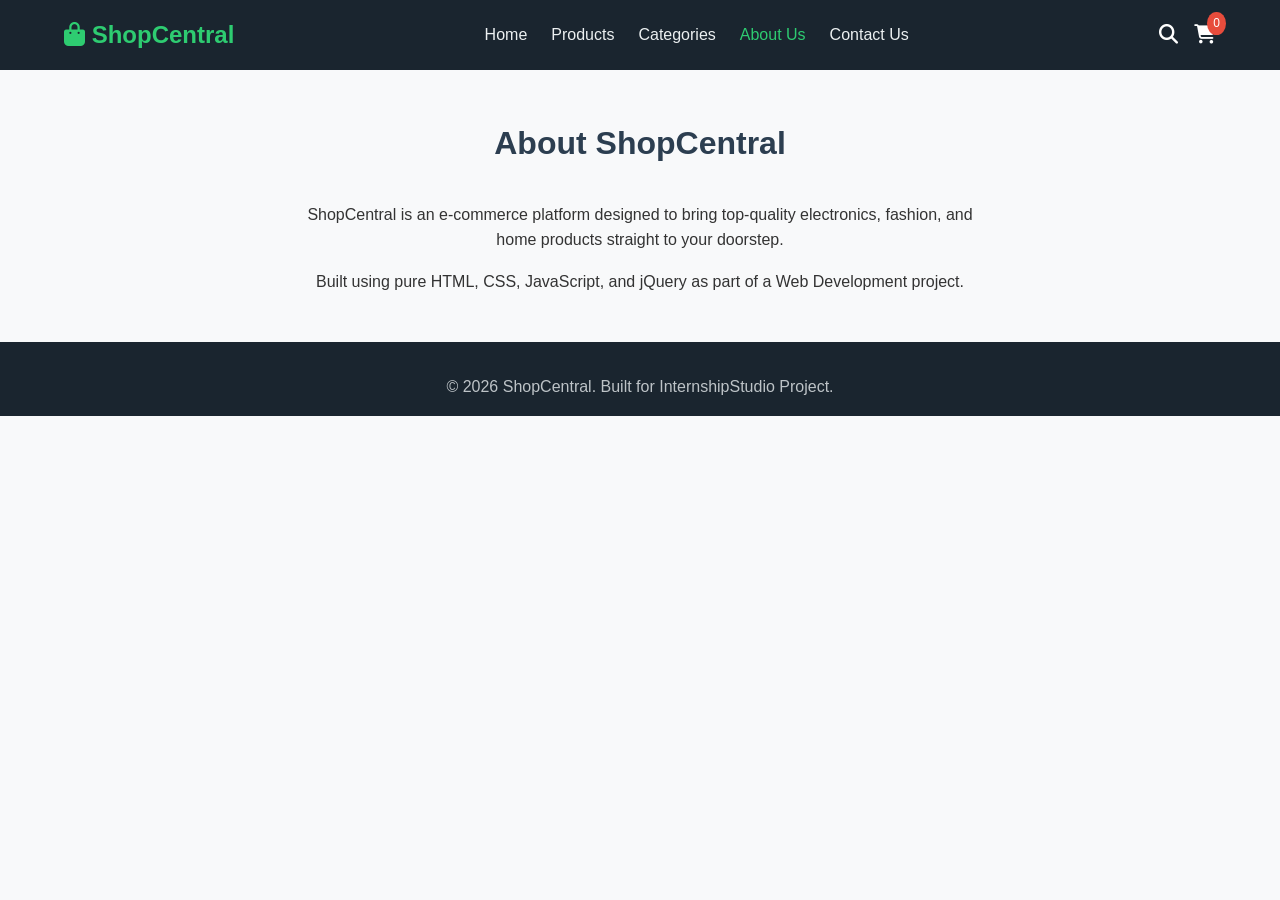
<file: about.html>
<!DOCTYPE html>
<html lang="en">
<head>
    <meta charset="UTF-8">
    <meta name="viewport" content="width=device-width, initial-scale=1.0">
    <title>About Us - ShopCentral</title>
    <link rel="stylesheet" href="style.css">
    <link rel="stylesheet" href="https://cdnjs.cloudflare.com/ajax/libs/font-awesome/6.4.0/css/all.min.css">
</head>
<body>
    <header class="navbar">
        <div class="logo"><a href="index.html"><i class="fa-solid fa-bag-shopping"></i> ShopCentral</a></div>
        <nav>
            <ul class="nav-links">
                <li><a href="index.html">Home</a></li>
                <li><a href="products.html">Products</a></li>
                <li><a href="category.html">Categories</a></li>
                <li><a href="about.html" class="active">About Us</a></li>
                <li><a href="contact.html">Contact Us</a></li>
            </ul>
        </nav>
        <div class="nav-actions">
            <a href="search.html" class="icon-btn"><i class="fa-solid fa-magnifying-glass"></i></a>
            <a href="cart.html" class="icon-btn">
                <i class="fa-solid fa-cart-shopping"></i>
                <span class="badge" id="cart-count">0</span>
            </a>
        </div>
    </header>

    <section class="section" style="max-width: 800px; margin: 0 auto; text-align: center;">
        <h2 class="section-title">About ShopCentral</h2>
        <p>ShopCentral is an e-commerce platform designed to bring top-quality electronics, fashion, and home products straight to your doorstep.</p>
        <p style="margin-top: 1rem;">Built using pure HTML, CSS, JavaScript, and jQuery as part of a Web Development project.</p>
    </section>

    <footer>
        <p>&copy; 2026 ShopCentral. Built for InternshipStudio Project.</p>
    </footer>

    <script src="https://code.jquery.com/jquery-3.6.0.min.js"></script>
    <script src="script.js"></script>
</body>
</html>
</file>
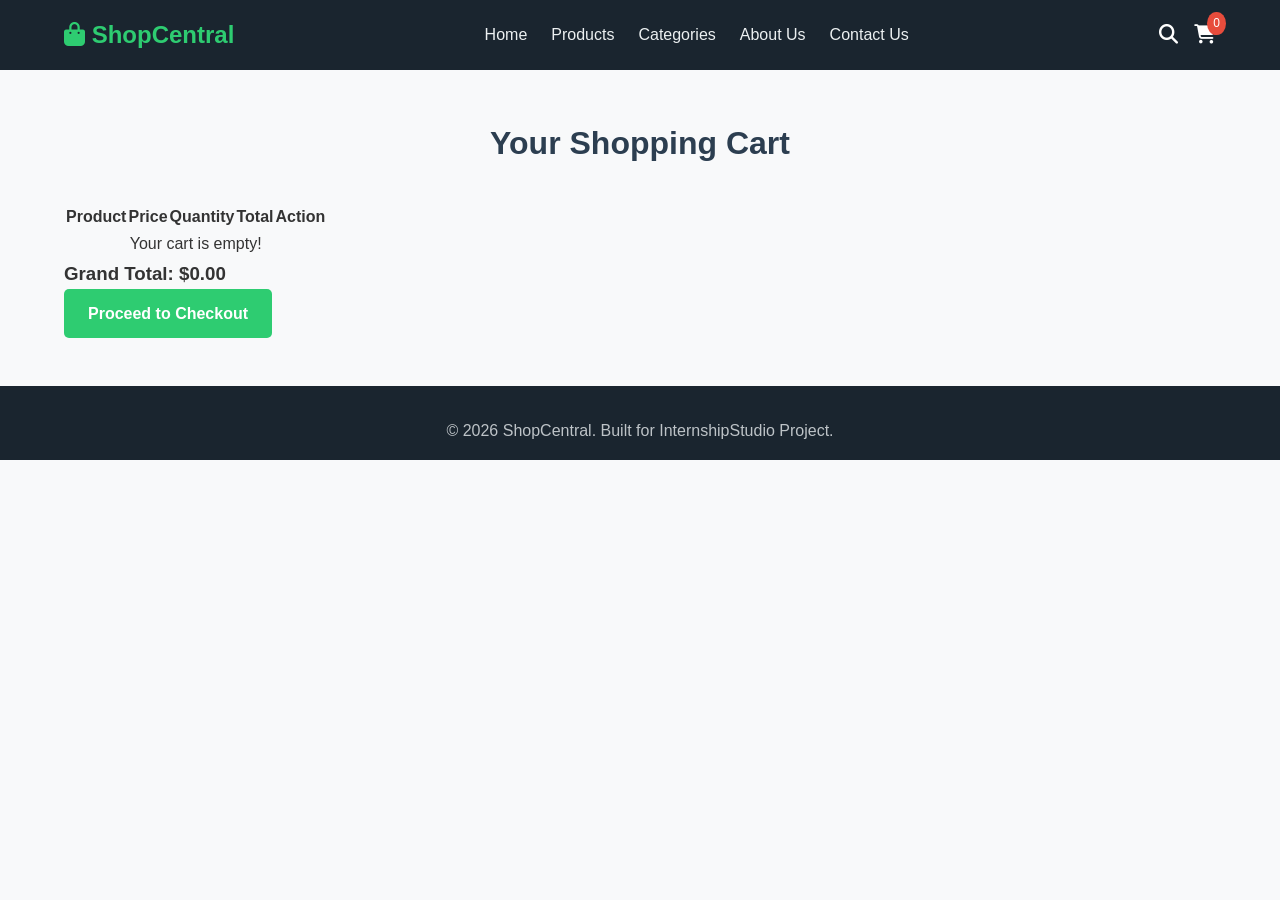
<file: cart.html>
<!DOCTYPE html>
<html lang="en">
<head>
    <meta charset="UTF-8">
    <meta name="viewport" content="width=device-width, initial-scale=1.0">
    <title>Shopping Cart - ShopCentral</title>
    <link rel="stylesheet" href="style.css">
    <link rel="stylesheet" href="https://cdnjs.cloudflare.com/ajax/libs/font-awesome/6.4.0/css/all.min.css">
</head>
<body>
    <header class="navbar">
        <div class="logo"><a href="index.html"><i class="fa-solid fa-bag-shopping"></i> ShopCentral</a></div>
        <nav>
            <ul class="nav-links">
                <li><a href="index.html">Home</a></li>
                <li><a href="products.html">Products</a></li>
                <li><a href="category.html">Categories</a></li>
                <li><a href="about.html">About Us</a></li>
                <li><a href="contact.html">Contact Us</a></li>
            </ul>
        </nav>
        <div class="nav-actions">
            <a href="search.html" class="icon-btn"><i class="fa-solid fa-magnifying-glass"></i></a>
            <a href="cart.html" class="icon-btn cart-badge-container">
                <i class="fa-solid fa-cart-shopping"></i>
                <span class="badge" id="cart-count">0</span>
            </a>
        </div>
    </header>

    <section class="section">
        <h2 class="section-title">Your Shopping Cart</h2>
        <div id="cart-content">
            <table class="cart-table">
                <thead>
                    <tr>
                        <th>Product</th>
                        <th>Price</th>
                        <th>Quantity</th>
                        <th>Total</th>
                        <th>Action</th>
                    </tr>
                </thead>
                <tbody id="cart-items">
                    <!-- Dynamic Cart Rows -->
                </tbody>
            </table>
            <div class="cart-summary">
                <h3>Grand Total: $<span id="grand-total">0.00</span></h3>
                <a href="checkout.html" class="btn primary-btn">Proceed to Checkout</a>
            </div>
        </div>
    </section>

    <footer>
        <p>&copy; 2026 ShopCentral. Built for InternshipStudio Project.</p>
    </footer>

    <script src="https://code.jquery.com/jquery-3.6.0.min.js"></script>
    <script src="script.js"></script>
</body>
</html>
</file>
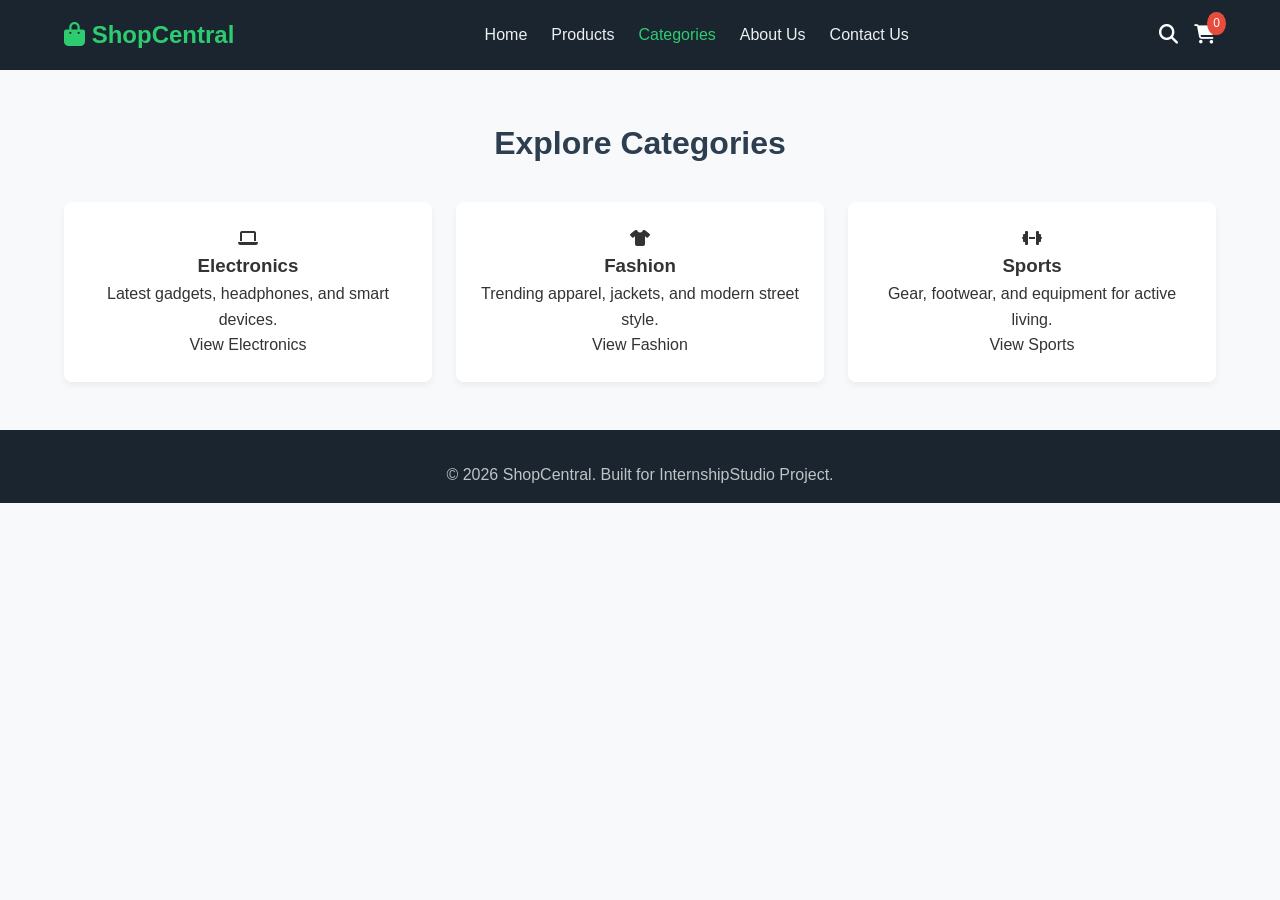
<file: category.html>
<!DOCTYPE html>
<html lang="en">
<head>
    <meta charset="UTF-8">
    <meta name="viewport" content="width=device-width, initial-scale=1.0">
    <title>Categories - ShopCentral</title>
    <link rel="stylesheet" href="style.css">
    <link rel="stylesheet" href="https://cdnjs.cloudflare.com/ajax/libs/font-awesome/6.4.0/css/all.min.css">
</head>
<body>
    <header class="navbar">
        <div class="logo"><a href="index.html"><i class="fa-solid fa-bag-shopping"></i> ShopCentral</a></div>
        <nav>
            <ul class="nav-links">
                <li><a href="index.html">Home</a></li>
                <li><a href="products.html">Products</a></li>
                <li><a href="category.html" class="active">Categories</a></li>
                <li><a href="about.html">About Us</a></li>
                <li><a href="contact.html">Contact Us</a></li>
            </ul>
        </nav>
        <div class="nav-actions">
            <a href="search.html" class="icon-btn"><i class="fa-solid fa-magnifying-glass"></i></a>
            <a href="cart.html" class="icon-btn">
                <i class="fa-solid fa-cart-shopping"></i>
                <span class="badge" id="cart-count">0</span>
            </a>
        </div>
    </header>

    <section class="section">
        <h2 class="section-title">Explore Categories</h2>
        <div class="category-grid">
            <div class="cat-card">
                <i class="fa-solid fa-laptop"></i>
                <h3>Electronics</h3>
                <p>Latest gadgets, headphones, and smart devices.</p>
                <a href="products.html" class="cat-link">View Electronics</a>
            </div>
            <div class="cat-card">
                <i class="fa-solid fa-shirt"></i>
                <h3>Fashion</h3>
                <p>Trending apparel, jackets, and modern street style.</p>
                <a href="products.html" class="cat-link">View Fashion</a>
            </div>
            <div class="cat-card">
                <i class="fa-solid fa-dumbbell"></i>
                <h3>Sports</h3>
                <p>Gear, footwear, and equipment for active living.</p>
                <a href="products.html" class="cat-link">View Sports</a>
            </div>
        </div>
    </section>

    <footer>
        <p>&copy; 2026 ShopCentral. Built for InternshipStudio Project.</p>
    </footer>

    <script src="https://code.jquery.com/jquery-3.6.0.min.js"></script>
    <script src="script.js"></script>
</body>
</html>
</file>
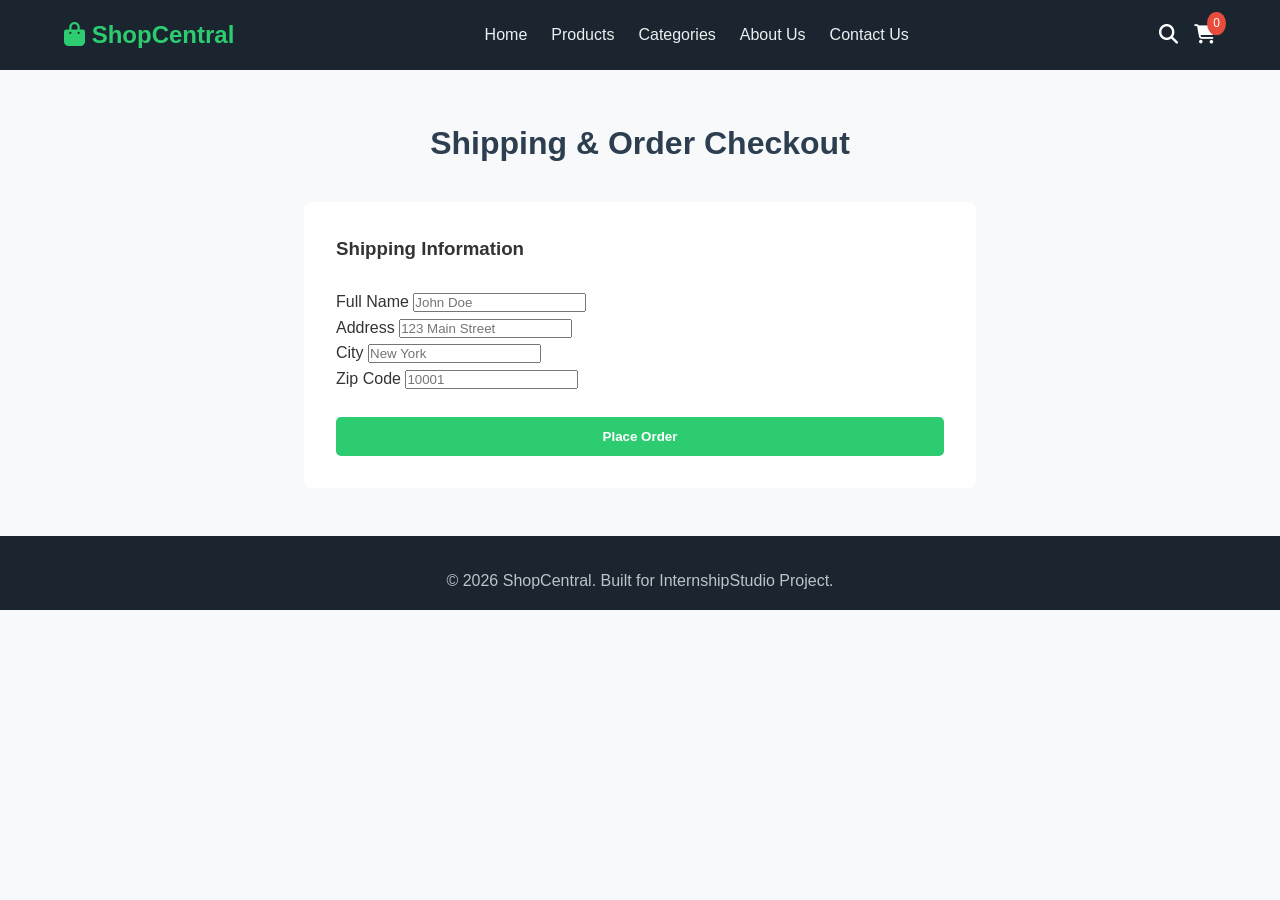
<file: checkout.html>
<!DOCTYPE html>
<html lang="en">
<head>
    <meta charset="UTF-8">
    <meta name="viewport" content="width=device-width, initial-scale=1.0">
    <title>Checkout - ShopCentral</title>
    <link rel="stylesheet" href="style.css">
    <link rel="stylesheet" href="https://cdnjs.cloudflare.com/ajax/libs/font-awesome/6.4.0/css/all.min.css">
</head>
<body>
    <header class="navbar">
        <div class="logo"><a href="index.html"><i class="fa-solid fa-bag-shopping"></i> ShopCentral</a></div>
        <nav>
            <ul class="nav-links">
                <li><a href="index.html">Home</a></li>
                <li><a href="products.html">Products</a></li>
                <li><a href="category.html">Categories</a></li>
                <li><a href="about.html">About Us</a></li>
                <li><a href="contact.html">Contact Us</a></li>
            </ul>
        </nav>
        <div class="nav-actions">
            <a href="search.html" class="icon-btn"><i class="fa-solid fa-magnifying-glass"></i></a>
            <a href="cart.html" class="icon-btn">
                <i class="fa-solid fa-cart-shopping"></i>
                <span class="badge" id="cart-count">0</span>
            </a>
        </div>
    </header>

    <section class="section" style="max-width: 800px; margin: 0 auto;">
        <h2 class="section-title">Shipping & Order Checkout</h2>
        <form id="checkout-form" style="background: white; padding: 2rem; border-radius: 8px;">
            <h3>Shipping Information</h3>
            <br>
            <div class="form-group">
                <label for="fullname">Full Name</label>
                <input type="text" id="fullname" required placeholder="John Doe">
            </div>
            <div class="form-group">
                <label for="address">Address</label>
                <input type="text" id="address" required placeholder="123 Main Street">
            </div>
            <div class="form-group">
                <label for="city">City</label>
                <input type="text" id="city" required placeholder="New York">
            </div>
            <div class="form-group">
                <label for="zip">Zip Code</label>
                <input type="text" id="zip" required placeholder="10001">
            </div>
            <br>
            <button type="submit" class="btn primary-btn" style="width: 100%;">Place Order</button>
        </form>
    </section>

    <footer>
        <p>&copy; 2026 ShopCentral. Built for InternshipStudio Project.</p>
    </footer>

    <script src="https://code.jquery.com/jquery-3.6.0.min.js"></script>
    <script src="script.js"></script>
</body>
</html>
</file>
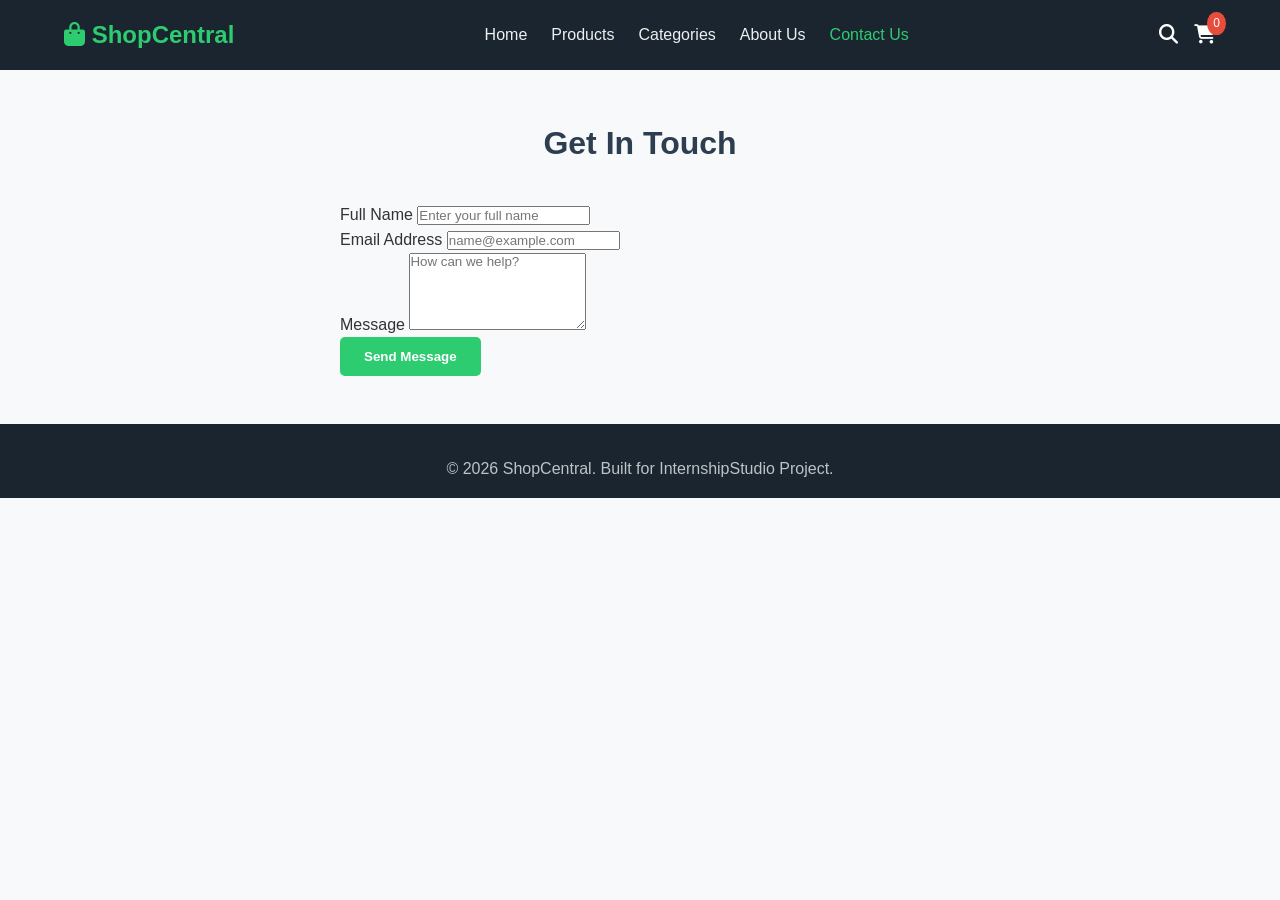
<file: contact.html>
<!DOCTYPE html>
<html lang="en">
<head>
    <meta charset="UTF-8">
    <meta name="viewport" content="width=device-width, initial-scale=1.0">
    <title>Contact Us - ShopCentral</title>
    <link rel="stylesheet" href="style.css">
    <link rel="stylesheet" href="https://cdnjs.cloudflare.com/ajax/libs/font-awesome/6.4.0/css/all.min.css">
</head>
<body>
    <header class="navbar">
        <div class="logo"><a href="index.html"><i class="fa-solid fa-bag-shopping"></i> ShopCentral</a></div>
        <nav>
            <ul class="nav-links">
                <li><a href="index.html">Home</a></li>
                <li><a href="products.html">Products</a></li>
                <li><a href="category.html">Categories</a></li>
                <li><a href="about.html">About Us</a></li>
                <li><a href="contact.html" class="active">Contact Us</a></li>
            </ul>
        </nav>
        <div class="nav-actions">
            <a href="search.html" class="icon-btn"><i class="fa-solid fa-magnifying-glass"></i></a>
            <a href="cart.html" class="icon-btn">
                <i class="fa-solid fa-cart-shopping"></i>
                <span class="badge" id="cart-count">0</span>
            </a>
        </div>
    </header>

    <section class="section">
        <h2 class="section-title">Get In Touch</h2>
        <form id="contact-form" style="max-width: 600px; margin: 0 auto;">
            <div class="form-group">
                <label for="name">Full Name</label>
                <input type="text" id="name" required placeholder="Enter your full name">
            </div>
            <div class="form-group">
                <label for="email">Email Address</label>
                <input type="email" id="email" required placeholder="name@example.com">
            </div>
            <div class="form-group">
                <label for="message">Message</label>
                <textarea id="message" rows="5" required placeholder="How can we help?"></textarea>
            </div>
            <button type="submit" class="btn primary-btn">Send Message</button>
        </form>
    </section>

    <footer>
        <p>&copy; 2026 ShopCentral. Built for InternshipStudio Project.</p>
    </footer>

    <script src="https://code.jquery.com/jquery-3.6.0.min.js"></script>
    <script src="script.js"></script>
</body>
</html>
</file>
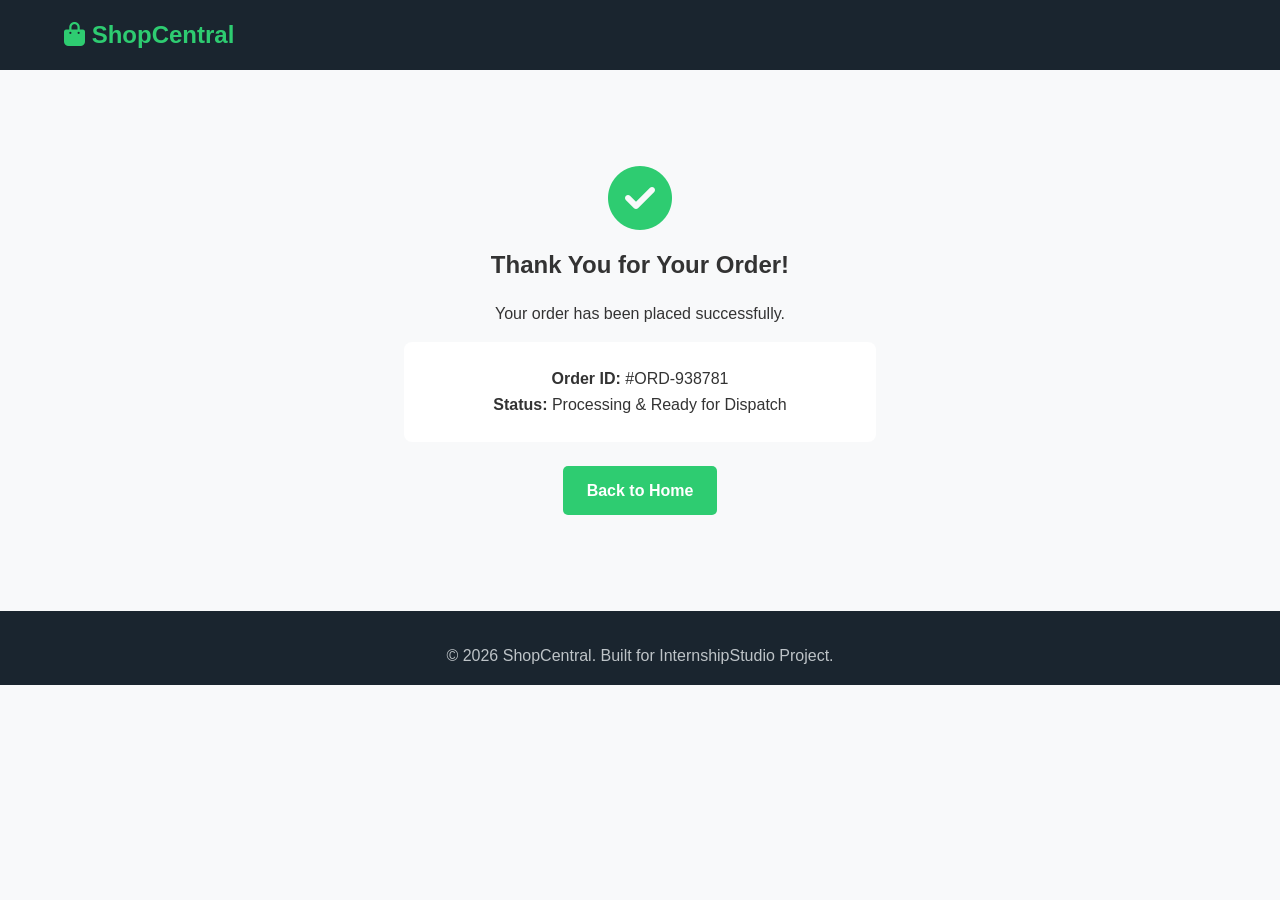
<file: order-confirmation.html>
<!DOCTYPE html>
<html lang="en">
<head>
    <meta charset="UTF-8">
    <meta name="viewport" content="width=device-width, initial-scale=1.0">
    <title>Order Confirmation - ShopCentral</title>
    <link rel="stylesheet" href="style.css">
    <link rel="stylesheet" href="https://cdnjs.cloudflare.com/ajax/libs/font-awesome/6.4.0/css/all.min.css">
</head>
<body>
    <header class="navbar">
        <div class="logo"><a href="index.html"><i class="fa-solid fa-bag-shopping"></i> ShopCentral</a></div>
    </header>

    <section class="section" style="text-align: center; max-width: 600px; margin: 3rem auto;">
        <i class="fa-solid fa-circle-check" style="font-size: 4rem; color: #2ecc71; margin-bottom: 1rem;"></i>
        <h2>Thank You for Your Order!</h2>
        <p style="margin: 1rem 0;">Your order has been placed successfully.</p>
        <div style="background: white; padding: 1.5rem; border-radius: 8px; margin-bottom: 1.5rem;">
            <p><strong>Order ID:</strong> #ORD-<span id="order-id">84920</span></p>
            <p><strong>Status:</strong> Processing & Ready for Dispatch</p>
        </div>
        <a href="index.html" class="btn primary-btn">Back to Home</a>
    </section>

    <footer>
        <p>&copy; 2026 ShopCentral. Built for InternshipStudio Project.</p>
    </footer>

    <script src="https://code.jquery.com/jquery-3.6.0.min.js"></script>
    <script src="script.js"></script>
</body>
</html>
</file>
<file: style.css>
* {
    box-sizing: border-box;
    margin: 0;
    padding: 0;
    font-family: 'Segoe UI', Tahoma, Geneva, Verdana, sans-serif;
}

body {
    background-color: #f8f9fa;
    color: #333;
    line-height: 1.6;
}

a {
    text-decoration: none;
    color: inherit;
}

ul {
    list-style: none;
}

/* Navbar Styling */
.navbar {
    display: flex;
    justify-content: space-between;
    align-items: center;
    background-color: #1a252f;
    color: white;
    padding: 1rem 5%;
    position: sticky;
    top: 0;
    z-index: 1000;
}

.logo a {
    font-size: 1.5rem;
    font-weight: bold;
    color: #2ecc71;
}

.nav-links {
    display: flex;
    gap: 1.5rem;
}

.nav-links a {
    color: #ecf0f1;
    transition: color 0.3s;
}

.nav-links a:hover, .nav-links a.active {
    color: #2ecc71;
}

.nav-actions {
    display: flex;
    gap: 1rem;
    align-items: center;
}

.icon-btn {
    font-size: 1.2rem;
    color: white;
    position: relative;
}

.badge {
    position: absolute;
    top: -8px;
    right: -10px;
    background-color: #e74c3c;
    color: white;
    border-radius: 50%;
    padding: 2px 6px;
    font-size: 0.75rem;
}

/* Hero Slider */
.slider-container {
    height: 400px;
    position: relative;
    overflow: hidden;
}

.slide {
    height: 100%;
    background-size: cover;
    background-position: center;
    display: flex;
    align-items: center;
    justify-content: center;
    text-align: center;
    color: white;
}

.slide-content h2 {
    font-size: 2.8rem;
    margin-bottom: 0.5rem;
}

.btn {
    display: inline-block;
    padding: 0.75rem 1.5rem;
    border-radius: 5px;
    font-weight: bold;
    cursor: pointer;
    border: none;
}

.primary-btn {
    background-color: #2ecc71;
    color: white;
}

/* Sections & Grids */
.section {
    padding: 3rem 5%;
}

.bg-light {
    background-color: #ffffff;
}

.section-title {
    text-align: center;
    font-size: 2rem;
    margin-bottom: 2rem;
    color: #2c3e50;
}

.category-grid, .product-grid {
    display: grid;
    grid-template-columns: repeat(auto-fit, minmax(220px, 1fr));
    gap: 1.5rem;
}

.cat-card, .product-card {
    background: white;
    padding: 1.5rem;
    border-radius: 8px;
    text-align: center;
    box-shadow: 0 4px 6px rgba(0,0,0,0.05);
}

.product-card img {
    width: 100%;
    height: 180px;
    object-fit: cover;
    border-radius: 4px;
}

/* Features Bar */
.features-section {
    display: grid;
    grid-template-columns: repeat(auto-fit, minmax(200px, 1fr));
    gap: 1.5rem;
    background-color: #2c3e50;
    color: white;
    padding: 3rem 5%;
    text-align: center;
}

/* Scroll Top Button */
#scrollTopBtn {
    position: fixed;
    bottom: 25px;
    right: 25px;
    display: none;
    background-color: #2ecc71;
    color: white;
    border: none;
    padding: 12px 15px;
    border-radius: 50%;
    cursor: pointer;
}

footer {
    background-color: #1a252f;
    color: #bdc3c7;
    padding: 2rem 5% 1rem;
    text-align: center;
}
/* ==========================================
   MOBILE & TABLET RESPONSIVE STYLES
   ========================================== */

/* Mobile Navigation & Layout Adjustments */
@media screen and (max-width: 768px) {
    /* Navbar: Stack or scale cleanly */
    .navbar {
        flex-direction: column;
        gap: 1rem;
        padding: 1rem;
        text-align: center;
    }

    .nav-links {
        flex-wrap: wrap;
        justify-content: center;
        gap: 0.8rem;
        font-size: 0.95rem;
    }

    /* Hero Banner */
    .slider-container {
        height: 280px;
    }

    .slide-content h2 {
        font-size: 1.8rem;
    }

    .slide-content p {
        font-size: 0.9rem;
    }

    /* Product Page Sidebar & Content Stack */
    .catalog-container {
        flex-direction: column !important;
        display: flex;
    }

    .sidebar {
        width: 100% !important;
        margin-bottom: 1.5rem;
    }

    /* Product Detail Page View */
    .product-detail-container {
        flex-direction: column !important;
        padding: 1rem !important;
    }

    /* Table Responsiveness for Cart */
    .cart-table {
        display: block;
        width: 100%;
        overflow-x: auto;
        white-space: nowrap;
    }

    .cart-table th, 
    .cart-table td {
        padding: 0.5rem;
        font-size: 0.85rem;
    }

    /* Form Fields Full Width on Small Screens */
    .form-group input,
    .form-group textarea {
        width: 100%;
    }

    /* Section Spacing */
    .section {
        padding: 2rem 3%;
    }
}

/* Extra Small Phones (below 480px) */
@media screen and (max-width: 480px) {
    .category-grid, 
    .product-grid {
        grid-template-columns: 1fr; /* Single column layout for cards */
    }

    .logo a {
        font-size: 1.3rem;
    }

    .btn {
        width: 100%; /* Touch-friendly full-width buttons */
        text-align: center;
    }
}
</file>
